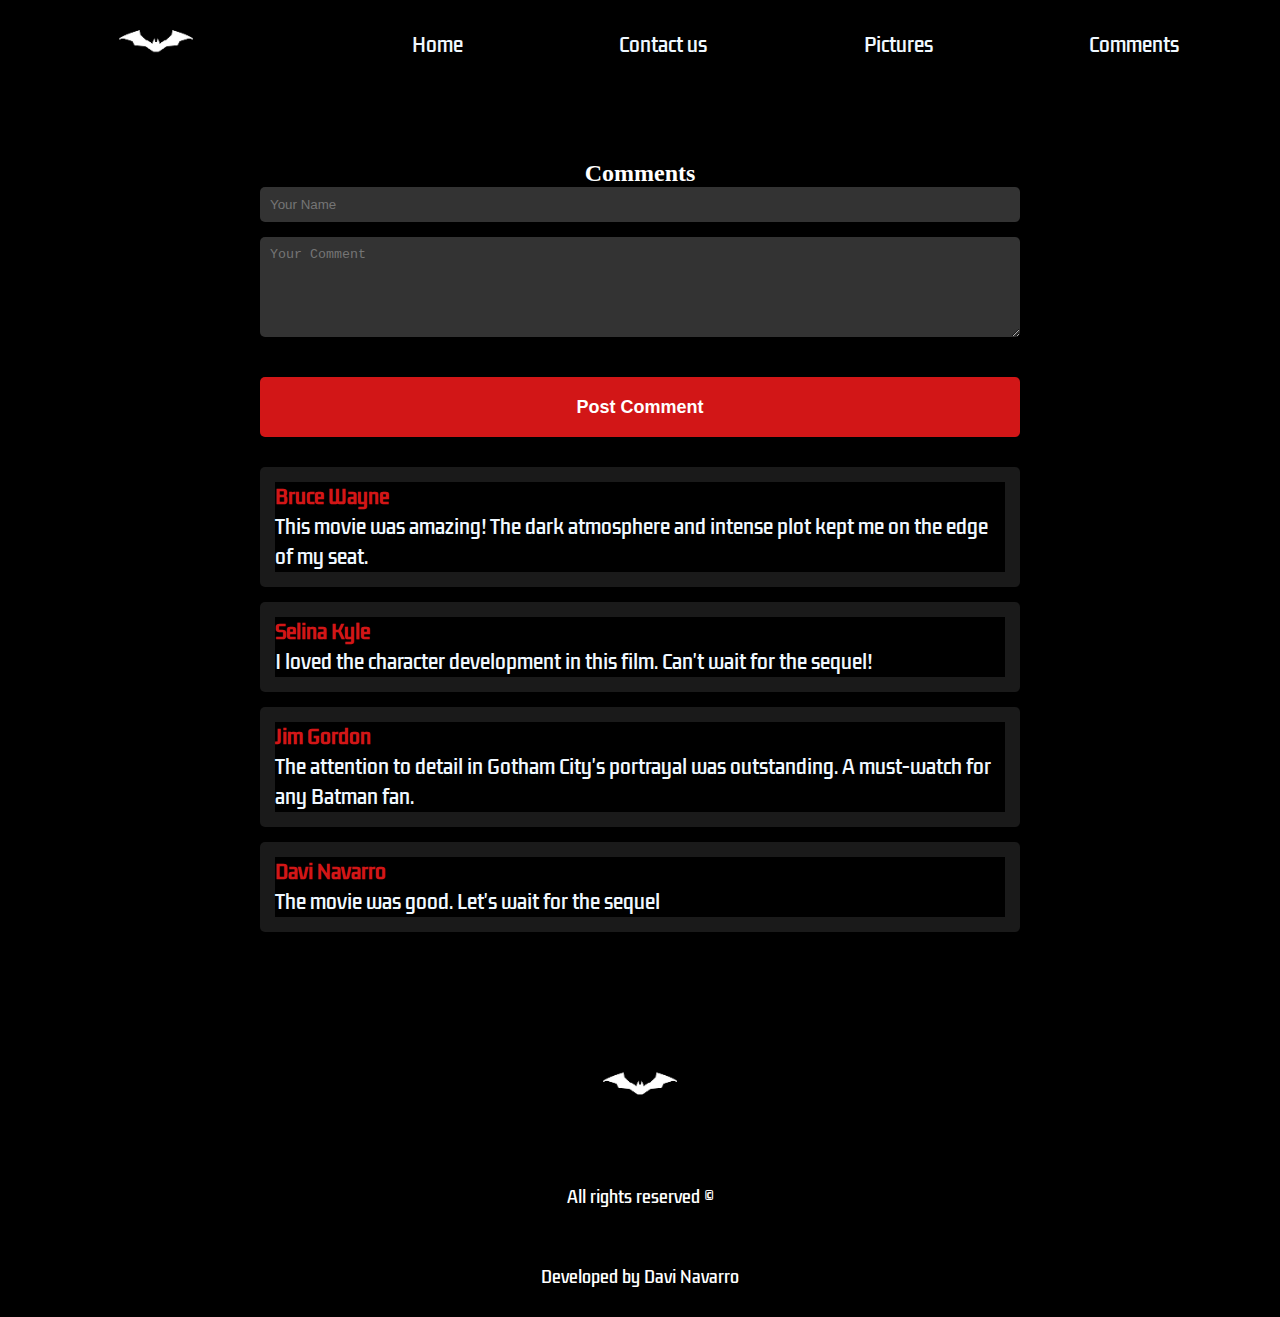
<file: comments.html>
<!DOCTYPE html>
<html lang="en">
  <head>
    <meta charset="UTF-8" />
    <meta name="viewport" content="width=device-width, initial-scale=1.0" />
    <title>Comments - The Batman</title>
    <link rel="stylesheet" href="style.css" />
    <style>
      
    </style>
  </head>
  <body>
    <header>
      <img src="./batman-logo.png" alt="batman-logo" id="logo" />
      <nav>
        <ul>
          <a href="index.html"><li>Home</li></a>
          <a href="contact-us.html"><li>Contact us</li></a>
          <a href="pictures.html"><li>Pictures</li></a>
          <a href="comments.html"><li>Comments</li></a>
        </ul>
      </nav>
    </header>
    
    <div class="comments-container">
      <h2 style="color: #fff; text-align: center;">Comments</h2>
      <form class="comment-form">
        <input type="text" placeholder="Your Name" required>
        <textarea placeholder="Your Comment" required></textarea>
        <button class="button" type="submit">Post Comment</button>
      </form>

      <ul class="comment-list">
        <li class="comment-item">
          <p class="comment-author">Bruce Wayne</p>
          <p>This movie was amazing! The dark atmosphere and intense plot kept me on the edge of my seat.</p>
        </li>
        <li class="comment-item">
          <p class="comment-author">Selina Kyle</p>
          <p>I loved the character development in this film. Can't wait for the sequel!</p>
        </li>
        <li class="comment-item">
          <p class="comment-author">Jim Gordon</p>
          <p>The attention to detail in Gotham City's portrayal was outstanding. A must-watch for any Batman fan.</p>
        </li>
        <li class="comment-item">
            <p class="comment-author">Davi Navarro</p>
            <p>The movie was good. Let's wait for the sequel</p>
        </li>
      </ul>
    </div>

    <footer>
      <img style="object-fit: contain;" alt="" id="logo" src="batman-logo.png">
      <span>All rights reserved &copy;</span>
      <span>Developed by Davi Navarro</span>
      <nav class="footer-navigation">
        <ul class="footer-list">
          <a href="index.html"><li>Home</li></a>
          <a href="contact-us.html"><li>Contact us</li></a>
          <a href="pictures.html"><li>Pictures</li></a>
          <a href="comments.html"><li>Comments</li></a>
        </ul>
      </nav>
    </footer>
  </body>
</html>
</file>
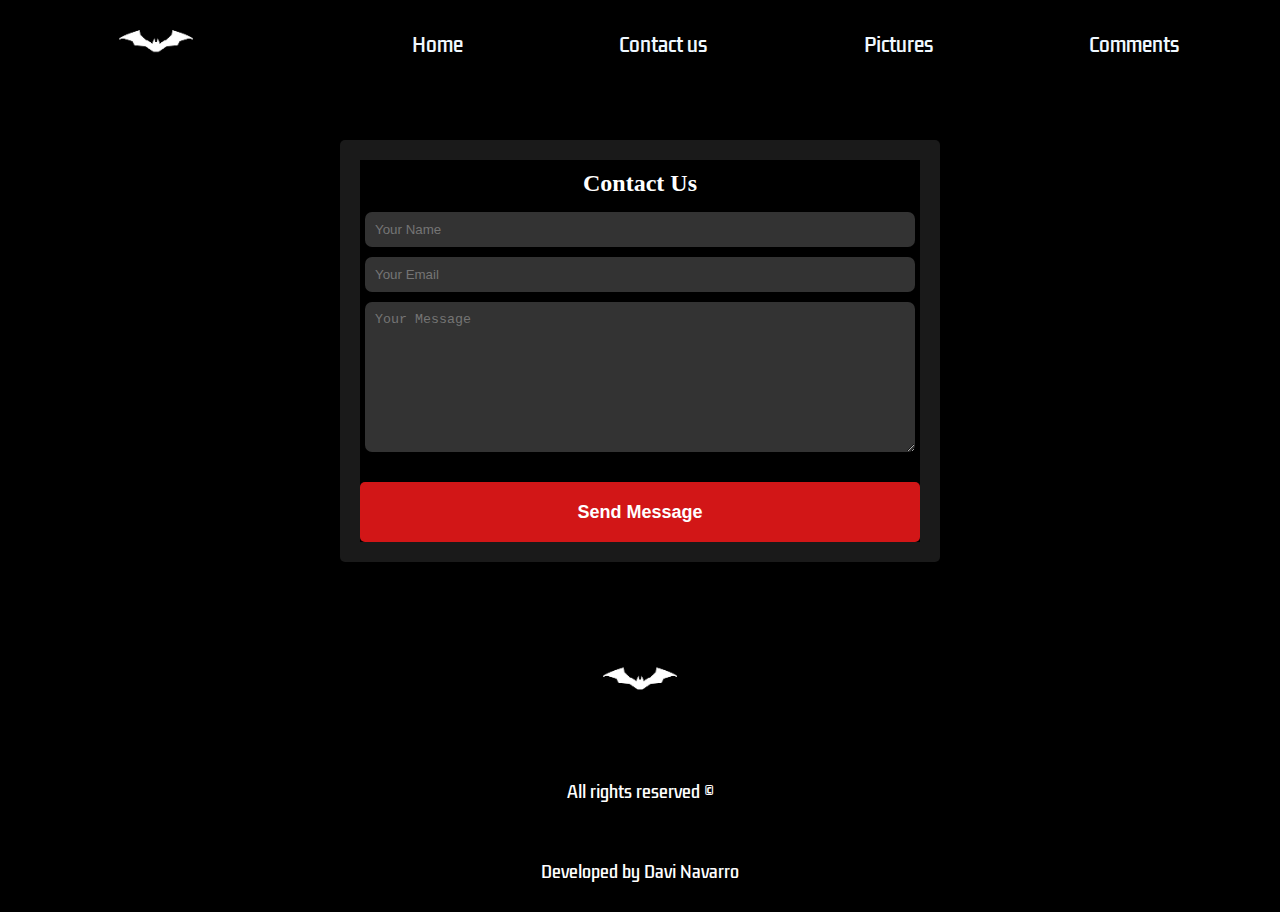
<file: contact-us.html>
<!DOCTYPE html>
<html lang="en">
  <head>
    <meta charset="UTF-8" />
    <meta name="viewport" content="width=device-width, initial-scale=1.0" />
    <title>Contact Us - The Batman</title>
    <link rel="stylesheet" href="style.css" />
  </head>
  <body>
    <header>
      <img src="./batman-logo.png" alt="batman-logo" id="logo" />
      <nav>
        <ul>
          <a href="index.html"><li>Home</li></a>
          <a href="contact-us.html"><li>Contact us</li></a>
          <a href="pictures.html"><li>Pictures</li></a>
          <a href="comments.html"><li>Comments</li></a>
        </ul>
      </nav>
    </header>
    <div class="contact-container">
      <h2 style="color: #fff; text-align: center;">Contact Us</h2>
      <form class="contact-form">
        <input type="text" placeholder="Your Name" required>
        <input type="email" placeholder="Your Email" required>
        <textarea placeholder="Your Message" required></textarea>
        <button class="button" type="submit">Send Message</button>
      </form>
    </div>

    <footer>
      <img style="object-fit: contain;" alt="" id="logo" src="batman-logo.png">
      <span>All rights reserved &copy;</span>
      <span>Developed by Davi Navarro</span>
      <nav class="footer-navigation">
        <ul class="footer-list">
          <a href="index.html"><li>Home</li></a>
          <a href="contact-us.html"><li>Contact us</li></a>
          <a href="pictures.html"><li>Pictures</li></a>
          <a href="comments.html"><li>Comments</li></a>
        </ul>
      </nav>
    </footer>
  </body>
</html>
</file>
<file: style.css>
@import url('https://fonts.googleapis.com/css2?family=Kdam+Thmor+Pro&display=swap');

*{
    margin: 0;
    padding: 0;
    box-sizing: border-box;
    list-style: none;
    text-decoration: none;
    background-color: black;
}


header {
    height: 90px;
    display: flex;
    justify-content: space-around;
    align-items: center;
}

nav {
    width: 60%;
}

ul {
    display: flex;
    width: 100%;
    justify-content: space-between;
}


li{
    list-style: none;
    color: aliceblue;
    cursor: pointer;
    font-size: 19px;
    transition: 0.5s;
    font-family: "Kdam Thmor Pro", sans-serif;
}

li:hover {
    color: red;
}


#logo{
    width: 110px;
    height: auto;
}

#banner{
    background-image: url("[data-uri]");
    background-position: 50% 50%;
    background-size: cover;
    width: 100%;
    height: 600px;
}


#trailer-container{
    width: 100%;
    height: 400px;
    display: flex;
    justify-content: center;
}

.content{
    width: 60%;
    display: flex;
    align-items: center;
    justify-content: space-between;
}


.trailer{
    width: 50%;
}

#synopsis{
    width: 50%;
    display: flex;
    flex-direction: column;
    justify-content: space-between;
    margin-left: 30px;
}

.description{
    color: #fff;
    font-size: 19px;
    font-family:  "Kdam Thmor Pro", sans-serif;
    width: 70%;
}

.button{
    width: 200px;
    height: 60px;
    background-color: #d21617;
    color: #fff;
    padding: 8px 10px;
    border-radius: 5px;
    cursor: pointer;
    transition: 0.8s;
    font-size: 18px;
    display: flex;
    justify-content: center;
    font-weight: bold;
    border:none;
    outline: none;
    margin-top: 25px;
    align-items: center;
}

.button:hover{
    background-color: #fff;
    color: #000;
}


.actor-cards-container{
    width: 100%;
    display: flex;
    justify-content: center;
    margin-top: 50px;
}

.cards-content{
    width: 90%;
    display: grid;
    grid-template-columns: repeat(3, 1fr);
    row-gap: 20px;
    column-gap: 40px;
}

.card{
    width: 100%;
    height: 600px;
    background-size: cover;
    background-position: 50% 50%;
    border-radius: 5px;
    cursor: pointer;
    transition: 1s;
    display: flex;
    flex-direction: column;
    justify-content: flex-end;
    padding: 0 0 20px 10px;
    color: #fff;
    font-size: 17px;
    font-family: "Kdam Thmor Pro", sans-serif;
}

.card:hover{
    transform: scale(1.02);
}

.banner-1 {
    background-image: url("https://recreio.com.br/media/uploads/dc_comics/batman_robert_pattinson_capa.jpg");
}


.banner-2{
    background-image: url("https://encrypted-tbn0.gstatic.com/images?q=tbn:ANd9GcQXQC6sHPH9YP1GVLQlnT_L3ah2RFG8O6JtCA&s");
}


.banner-3{
    background-image: url("https://preview.redd.it/6jf86lopu4w31.png?auto=webp&s=e47d697816264413d6697bbb5e20e5323fbcc910");
}


footer{
    height: 300px;
    margin-top: 50px;
    display: flex;
    flex-direction: column;
    align-items: center;
    justify-content: space-around;
}


span{
    color: #fff;
    font-family: "Kdam Thmor Pro", sans-serif;
}

.footer-navigation{
    display: none;
}

.footer-list{
    display: flex;
    flex-direction: column;
    align-items: center;
}


@media (max-width:768px) {
    .footer-navigation{
        display: block;
    }

    nav {
        display: none;
    }

    #banner{
        background-position: 40%;
    }

    #trailer-container{
        width: 100%;
        height: 400px;
        display: flex;
        flex-direction: column;
    }

    .content{
        width: 95%;
        display: flex;
        flex-direction: column;
    }

    .trailer{
        display: block;
        width: 100%;
    }

    #synopsis{
        width: 95%;
        display: flex;
        flex-direction: column;
        justify-content: space-between;
    }

    .description{
        width: 100%;
    }

    .button{
        width: 100%;
        margin-top: 30px;
    }

    .cards-content{
        grid-template-columns: 1fr;
        margin-top: 150px;
    }
}


/*contact us styles*/

.contact-container {
    max-width: 600px;
    margin: 50px auto;
    padding: 20px;
    background-color: rgba(255, 255, 255, 0.1);
    border-radius: 5px;
  }

.contact-container h2 {
    padding: 10px;
}
  .contact-form {
    display: flex;
    flex-direction: column;
  }
  .contact-form input,
  .contact-form textarea {
    margin: 5px;
    padding: 10px;
    border: none;
    border-radius: 7px;
    background-color: rgba(255, 255, 255, 0.2);
    color: #fff;
  }
  .contact-form textarea {
    height: 150px;
  }
  .contact-form button {
    width: 100%;
    align-self: flex-start;
  }

/*contact us styles*/

/*pictures styles*/


.pictures-container {
    max-width: 1200px;
    margin: 50px auto;
    padding: 20px;
  }

  .pictures-container h2 {
    margin-bottom: 10px;
  }
  .pictures-grid {
    display: grid;
    grid-template-columns: repeat(auto-fit, minmax(250px, 1fr));
    gap: 20px;
  }
  .picture-item {
    height: 250px;
    background-size: cover;
    background-position: center;
    border-radius: 5px;
    transition: transform 0.3s ease;
  }
  .picture-item:hover {
    transform: scale(1.05);
  }

/*pictures styles*/

/*comments styles*/

.comments-container {
    max-width: 800px;
    margin: 50px auto;
    padding: 20px;
  }
  .comment-form {
    display: flex;
    flex-direction: column;
    margin-bottom: 30px;
  }
  .comment-form input,
  .comment-form textarea {
    margin-bottom: 15px;
    padding: 10px;
    border: none;
    border-radius: 5px;
    background-color: rgba(255, 255, 255, 0.2);
    color: #fff;
  }
  .comment-form textarea {
    height: 100px;
  }
  .comment-form button {
    align-self: flex-start;
    width: 100%;
  }
  .comment-list {
    list-style-type: none;
    padding: 0;
    display: flex;
    flex-wrap: wrap;
  }
  .comment-item {
    background-color: rgba(255, 255, 255, 0.1);
    border-radius: 5px;
    padding: 15px;
    margin-bottom: 15px;
    width: 100%;
  }
  .comment-author {
    font-weight: bold;
    color: #d21617;
  }
</file>
